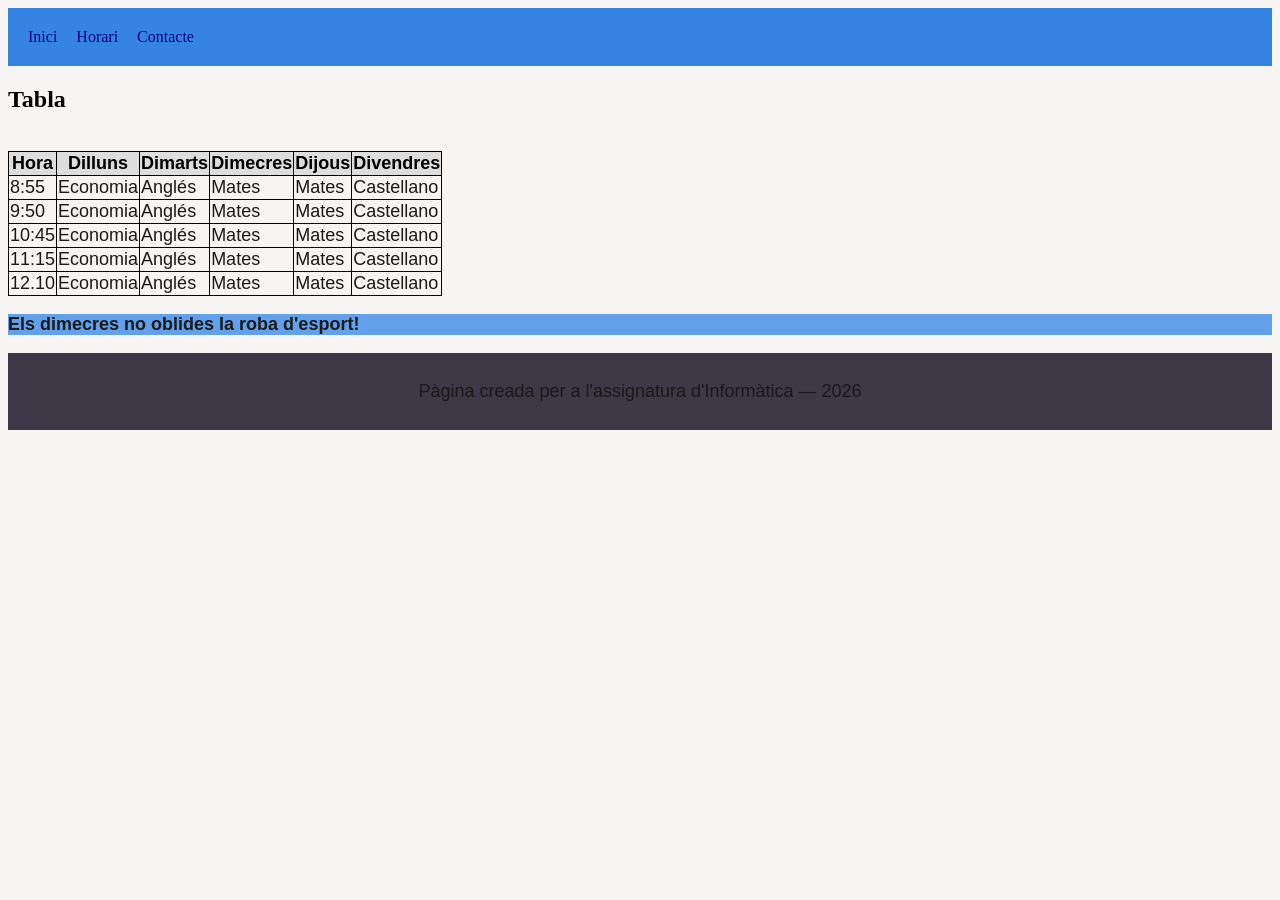
<file: Horario.html>
<!DOCTYPE html>
<html lang="ca">
<head>
    <link type="text/css" rel="stylesheet" href="style.css"/>
    <meta charset="UTF-8">
    <title>Sobre mi</title>
    <style>
    table, th, td {
        border: 1px solid black;
        border-collapse: collapse;
    }
</style>
</head>
<body>

<header>
    <nav>
        <a href="index.html">Inici</a>
        <a href="Horario.html">Horari</a>
        <a href="Contacto.html">Contacte</a>
    </nav>
</header>

 <main>

<h2>Tabla</h2>
<table>
    <tr> 
        <th >Hora</th>
        <th>Dilluns</th>
        <th>Dimarts</th>
        <th>Dimecres</th>
        <th>Dijous</th>
        <th>Divendres</th>
    </tr>
    <tr>
        <td>8:55</td>
        <td>Economia</td>
        <td>Anglés</td>
 <td>Mates</td>
    <td>Mates</td>
    <td>Castellano</td>

 
    </tr>

 <tr>
        <td>9:50</td>
        <td>Economia</td>
        <td>Anglés</td>
 <td>Mates</td>
    <td>Mates</td>
    <td>Castellano</td>

 
    </tr><tr>
        <td>10:45</td>
        <td>Economia</td>
        <td>Anglés</td>
 <td>Mates</td>
    <td>Mates</td>
    <td>Castellano</td>

 
    </tr><tr>
        <td>11:15</td>
        <td>Economia</td>
        <td>Anglés</td>
 <td>Mates</td>
    <td>Mates</td>
    <td>Castellano</td>

 
    </tr><tr>
        <td>12.10</td>
        <td>Economia</td>
        <td>Anglés</td>
 <td>Mates</td>
    <td>Mates</td>
    <td>Castellano</td>
    </tr>
    
</table>

        <p class="destacat">Els dimecres no oblides la roba d'esport!</p>
    </main>

    <footer>
    <p>Pàgina creada per a l'assignatura d'Informàtica — 2026</p>
</footer>

  </body>





</html>
</file>
<file: style.css>
body {
    background-color: #f6f5f4;
}

h1 {
    color: #000000;
    text-align: center;
}

p, th, td, label {
    font-family: Arial, sans-serif;
    font-size: 18px;
    color: #1a1a1a;
}

table, th, td {
    border: 1px solid #000000;
}

th {
    background-color: #dddddd;
    color: #000000;
}

header {
    background-color: #3584e4;
    color: #ffffff;
    padding: 20px;
}

nav a {
    color: #000080;
    text-decoration: none;
    margin-right: 15px;
}

nav a:hover {
    color: #000080;
    text-decoration: underline;
}

footer {
    background-color: #3d3846;
    color: #3d3846;
    text-align: center;
    padding: 10px;
}

button {
    background-color: #008000;
    color: #ffffff;
    padding: 10px 20px;
    border: none;
    border-radius: 8px;
    font-size: 16px;
}

button:hover {
    background-color: #006400;
}

img {
    width: 300px;
    border-radius: 10%;
    border: 3px solid #000080;
}

input, textarea {
    padding: 8px;
    border: 2px solid #808080;
    border-radius: 5px;
}

input:focus, textarea:focus {
    border-color: #0000ff;
}
.destacat {
    background-color: #62a0ea;
    font-weight: bold;
}
</file>
